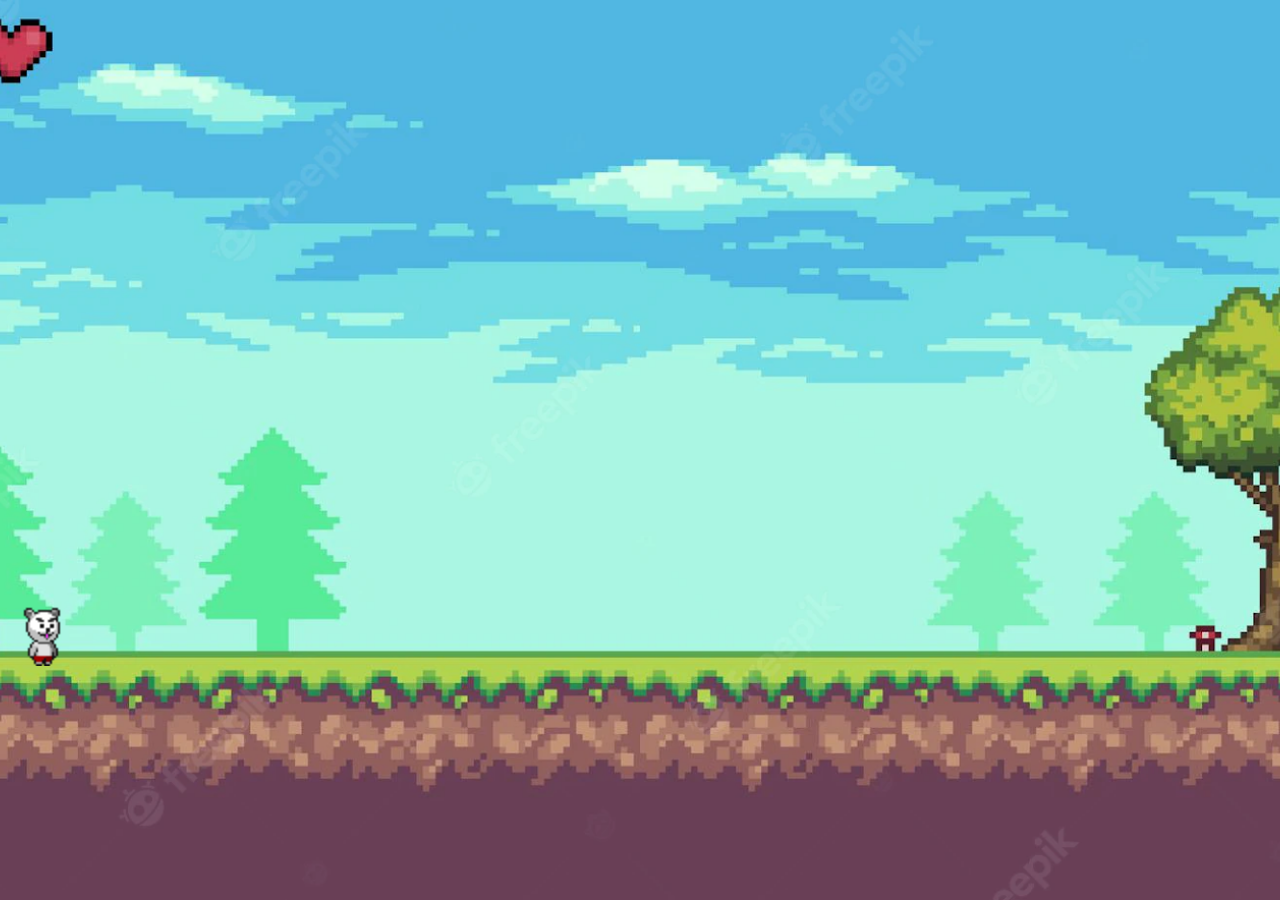
<file: index.html>
<!DOCTYPE html>
<html lang="pt-br">
<head>
    <meta charset="UTF-8">
    <meta name="viewport" content="width=device-width, initial-scale=1.0">
    <script src="atv17.js"></script>
    <link rel="stylesheet" href="style.css">
    <title>Passeio do Urso</title>

</head>
<body>    
    

    <div id="animação">
        <img id="imagem" src="urso-1.png" alt="Imagem inicial">
    </div>



    
</body>
</html>
</file>
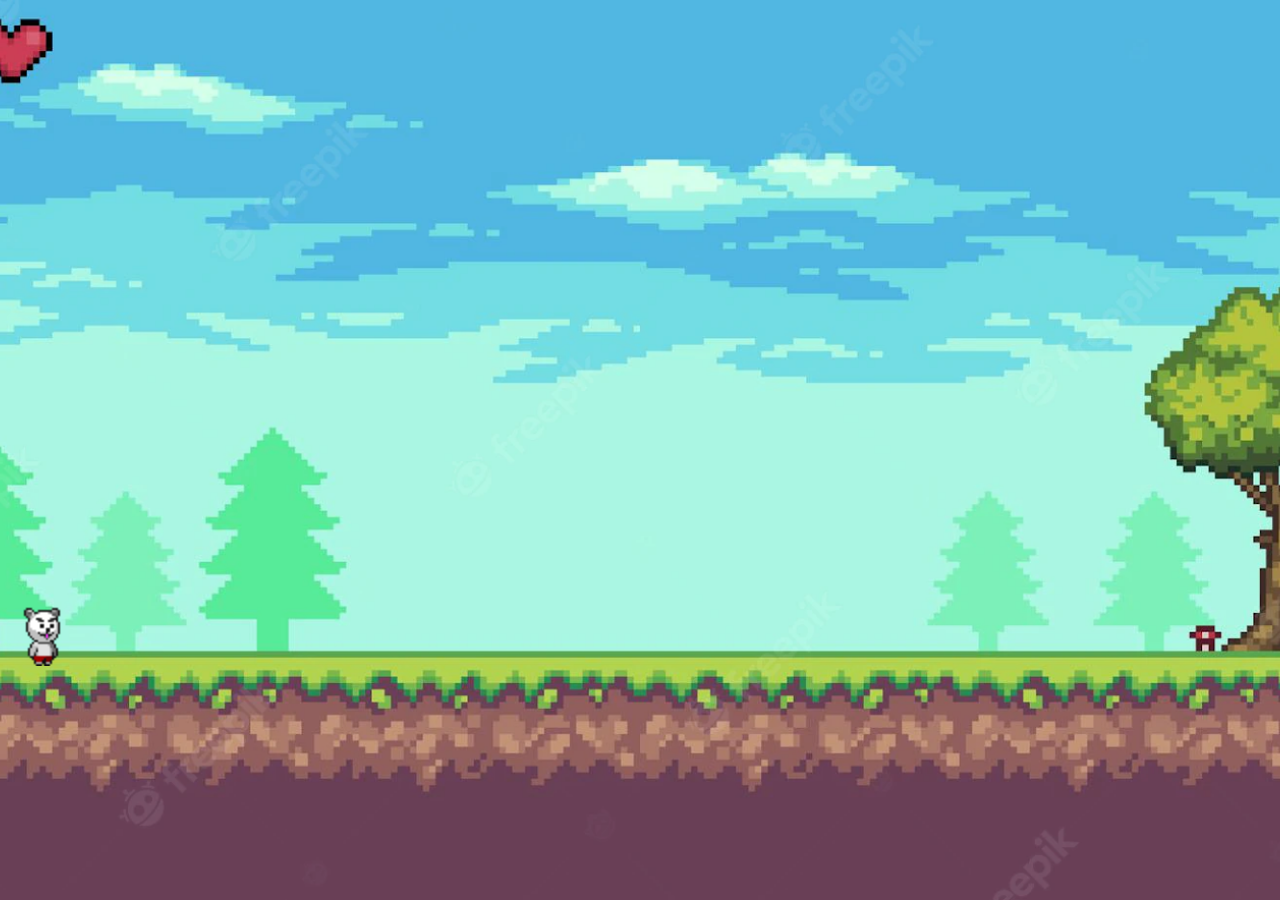
<file: atv17.html>
<!DOCTYPE html>
<html lang="pt-br">
<head>
    <meta charset="UTF-8">
    <meta name="viewport" content="width=device-width, initial-scale=1.0">
    <script src="atv17.js"></script>
    <link rel="stylesheet" href="style.css">
    <title>Passeio do Urso</title>

</head>
<body>    
    

    <div id="animação">
        <img id="imagem" src="urso-1.png" alt="Imagem inicial">
    </div>



    
</body>
</html>
</file>
<file: style.css>
body, html {
    margin: 0;
    padding: 0;
    height: 100%;
    display: flex;
    justify-content: center;
    align-items: center;
    background: url("cenario.png") no-repeat center center fixed;
    background-size: cover;
}

#imagem {
    width: 5%;
    height: auto;
    position: fixed;
    bottom: 26%;
    left: 10px;



}

.flip-image {
    -webkit-transform: scaleX(-1);
    transform: scaleX(-1);
}
</file>
